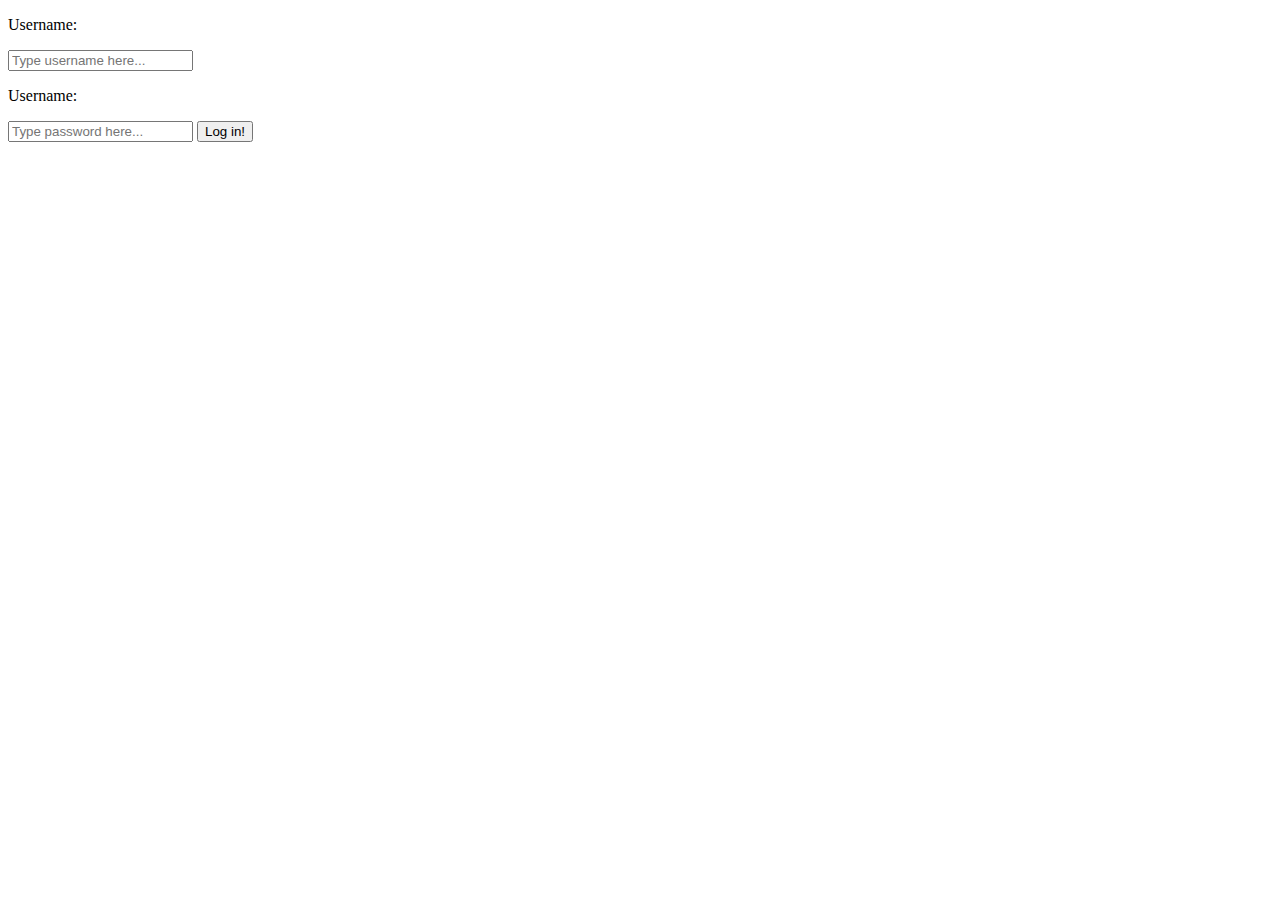
<file: templates/login.html>
<!DOCTYPE html>
<html lang="en">

<head>
    <meta charset="UTF-8">
    <meta name="viewport" content="width=device-width, initial-scale=1.0">
    <title>Log in page</title>
</head>

<body>
    <form action="/login-user" method="POST">
        <p for="username">Username:</p>
        <input type="text" name="username" placeholder="Type username here..." required>
        <p for="password">Username:</p>
        <input type="password" name="password" placeholder="Type password here..." required>
        <button type="submit">Log in!</button>
    </form>
</body>

</html>
</file>
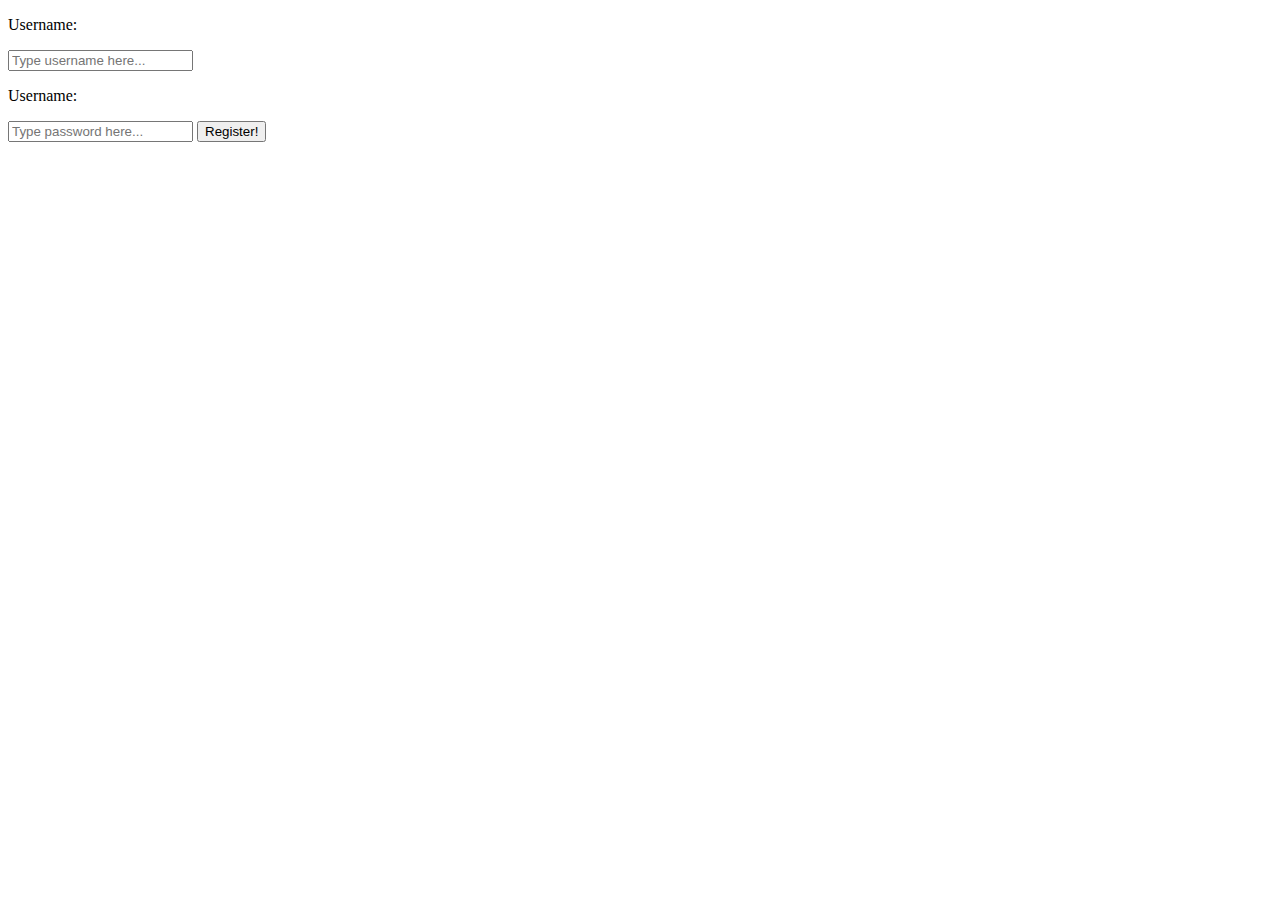
<file: templates/register.html>
<!DOCTYPE html>
<html lang="en">

<head>
    <meta charset="UTF-8">
    <meta name="viewport" content="width=device-width, initial-scale=1.0">
    <title>Register</title>
</head>

<body>
    <form action="/register-user" method="POST">
        <p for="username">Username:</p>
        <input type="text" name="username" placeholder="Type username here..." required>
        <p for="password">Username:</p>
        <input type="password" name="password" placeholder="Type password here..." required>
        <button type="submit">Register!</button>
    </form>
</body>

</html>
</file>
